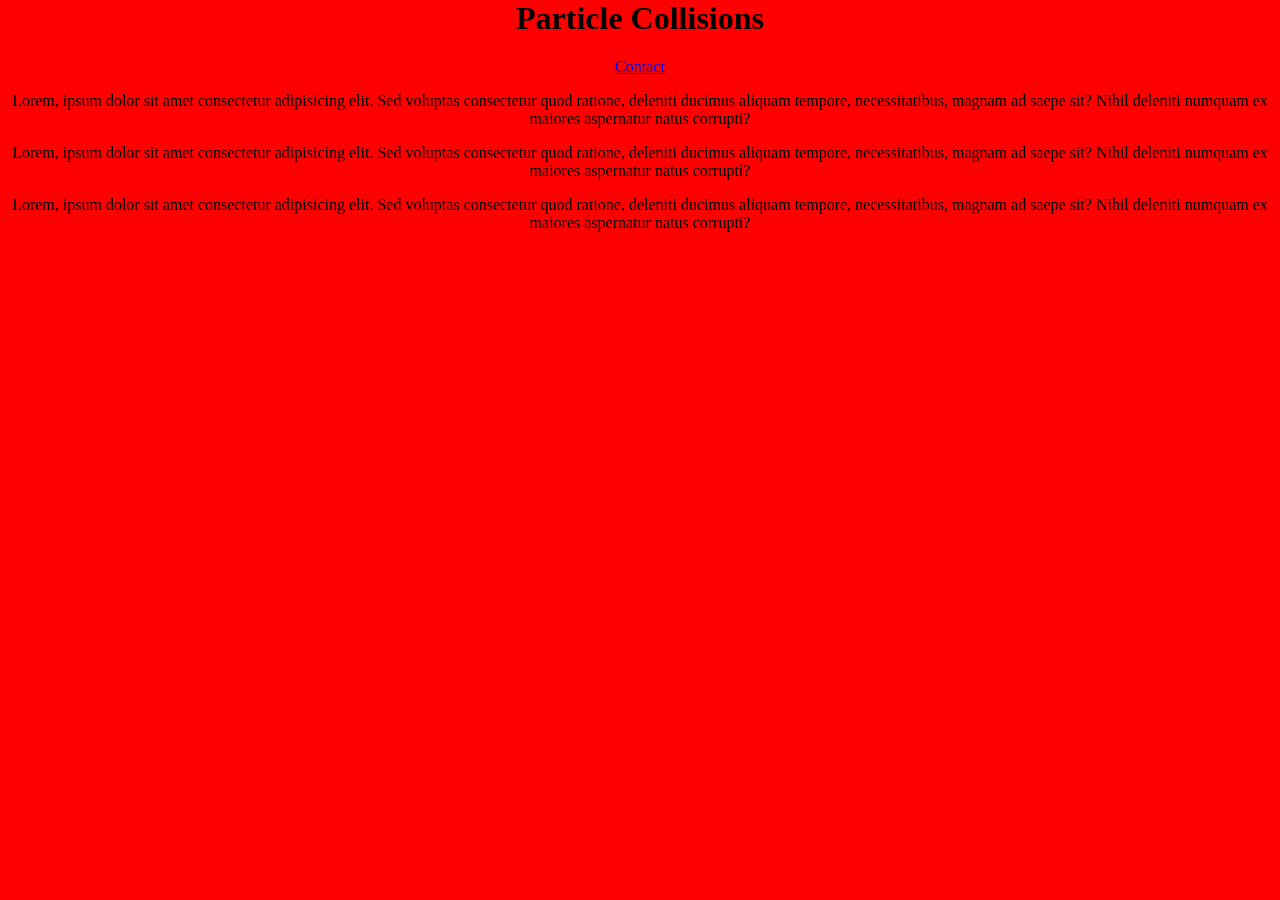
<file: index.html>
<html lang="en">
<head>
    <meta charset="UTF-8">
    <meta name="viewport" content="width=device-width>, initial-scale=1.0">
    <title>Document</title>
    <link rel="stylesheet" href="styles.css">
</head>
<body>
    <h1>Particle Collisions</h1>
    <a href="/particlecollisions/contact.html">Contact</a>
<p>Lorem, ipsum dolor sit amet consectetur adipisicing elit. Sed voluptas consectetur quod ratione, deleniti ducimus aliquam tempore, necessitatibus, magnam ad saepe sit? Nihil deleniti numquam ex maiores aspernatur natus corrupti?</p>
<p>Lorem, ipsum dolor sit amet consectetur adipisicing elit. Sed voluptas consectetur quod ratione, deleniti ducimus aliquam tempore, necessitatibus, magnam ad saepe sit? Nihil deleniti numquam ex maiores aspernatur natus corrupti?</p>
<p>Lorem, ipsum dolor sit amet consectetur adipisicing elit. Sed voluptas consectetur quod ratione, deleniti ducimus aliquam tempore, necessitatibus, magnam ad saepe sit? Nihil deleniti numquam ex maiores aspernatur natus corrupti?</p>
</body>
</html>
</file>
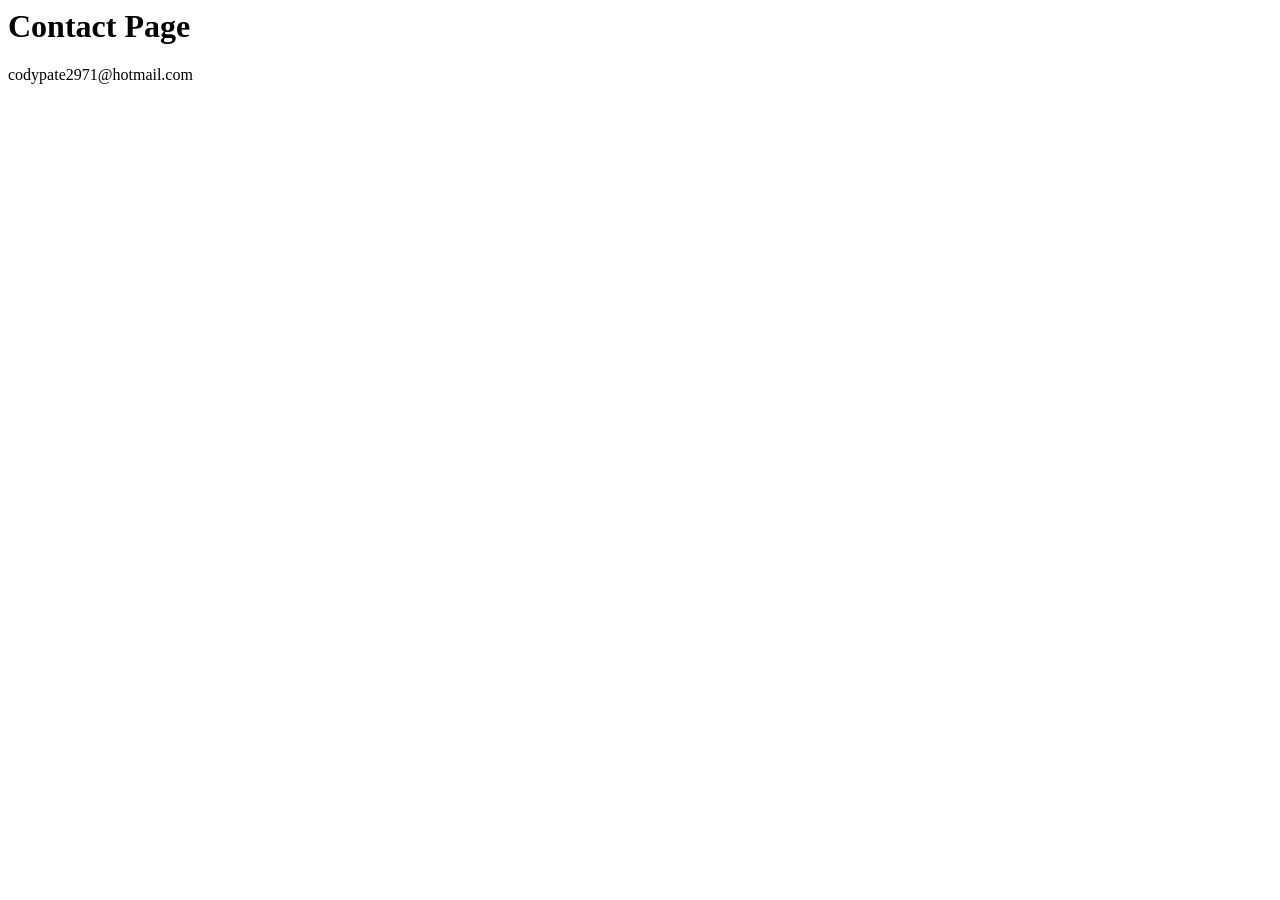
<file: contact.html>
<html lang="en">
<head>
    <meta charset="UTF-8">
    <meta name="viewport" content="width=device-width, initial-scale=1.0">
    <title>Document</title>
</head>
<body>
    <h1>Contact Page</h1>
    <hyperlink>codypate2971@hotmail.com</hyperlink>
</body>
</html>
</file>
<file: styles.css>
body 
{
margin: 0;
background: red;
text-align: center;
}
</file>
